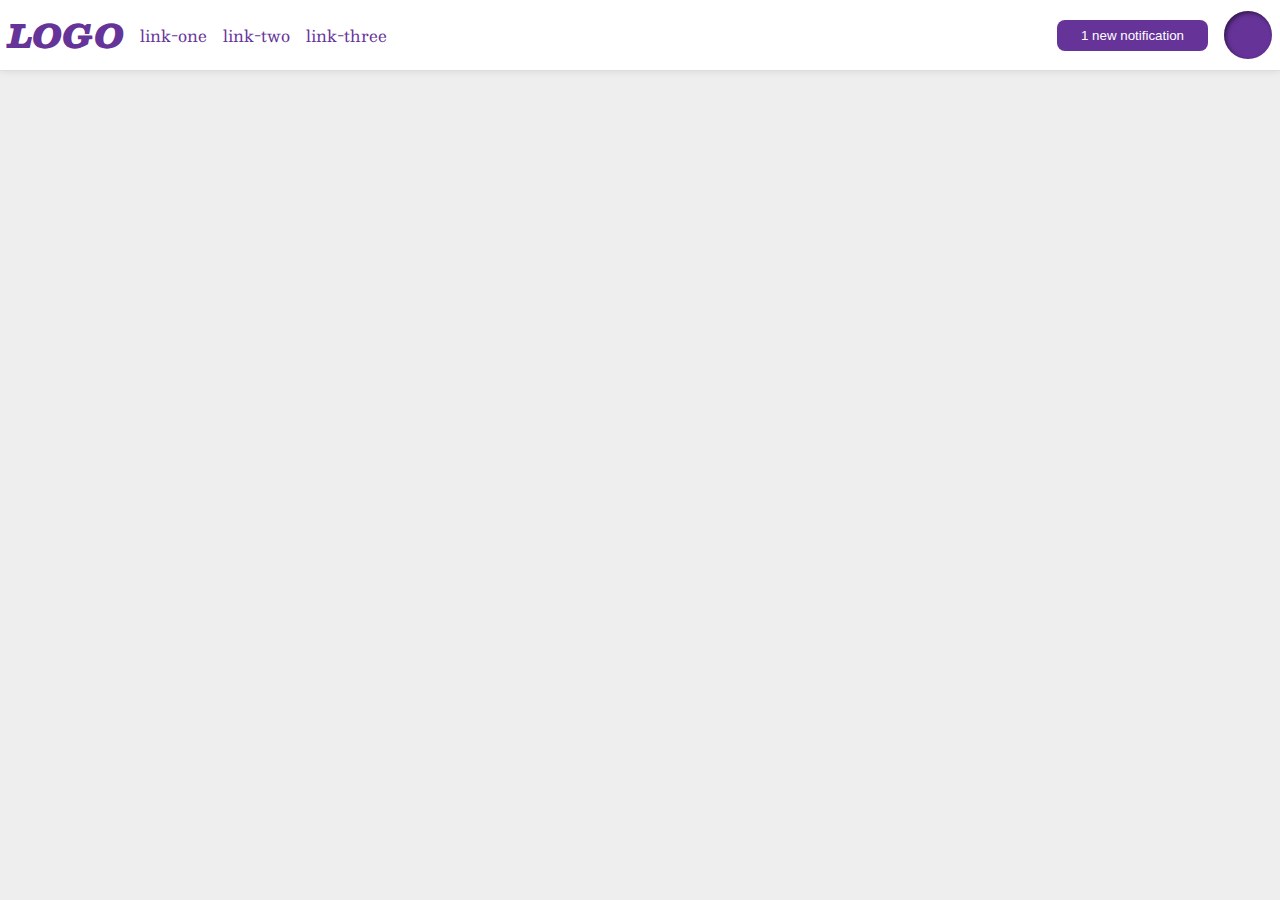
<file: flex/03-flex-header-2/index.html>
<!DOCTYPE html>
<html lang="en">
  <head>
    <meta charset="UTF-8">
    <meta http-equiv="X-UA-Compatible" content="IE=edge">
    <meta name="viewport" content="width=device-width, initial-scale=1.0">
    <title>Flex Header 2</title>
    <link rel="stylesheet" href="style.css">
  </head>
  <body>
    <div class="header">
      <div class="left-links">
      <div class="logo">
        LOGO
      </div>
      <ul class="links">
        <li><a href="https://google.com">link-one</a></li>
        <li><a href="https://google.com">link-two</a></li>
        <li><a href="https://google.com">link-three</a></li>
      </ul>
      </div>
      <div class="right-links">
      <button class="notifications">
        1 new notification
      </button>
      <div class="profile-image"></div>
      </div>
    </div>
  </body>
</html>
</file>
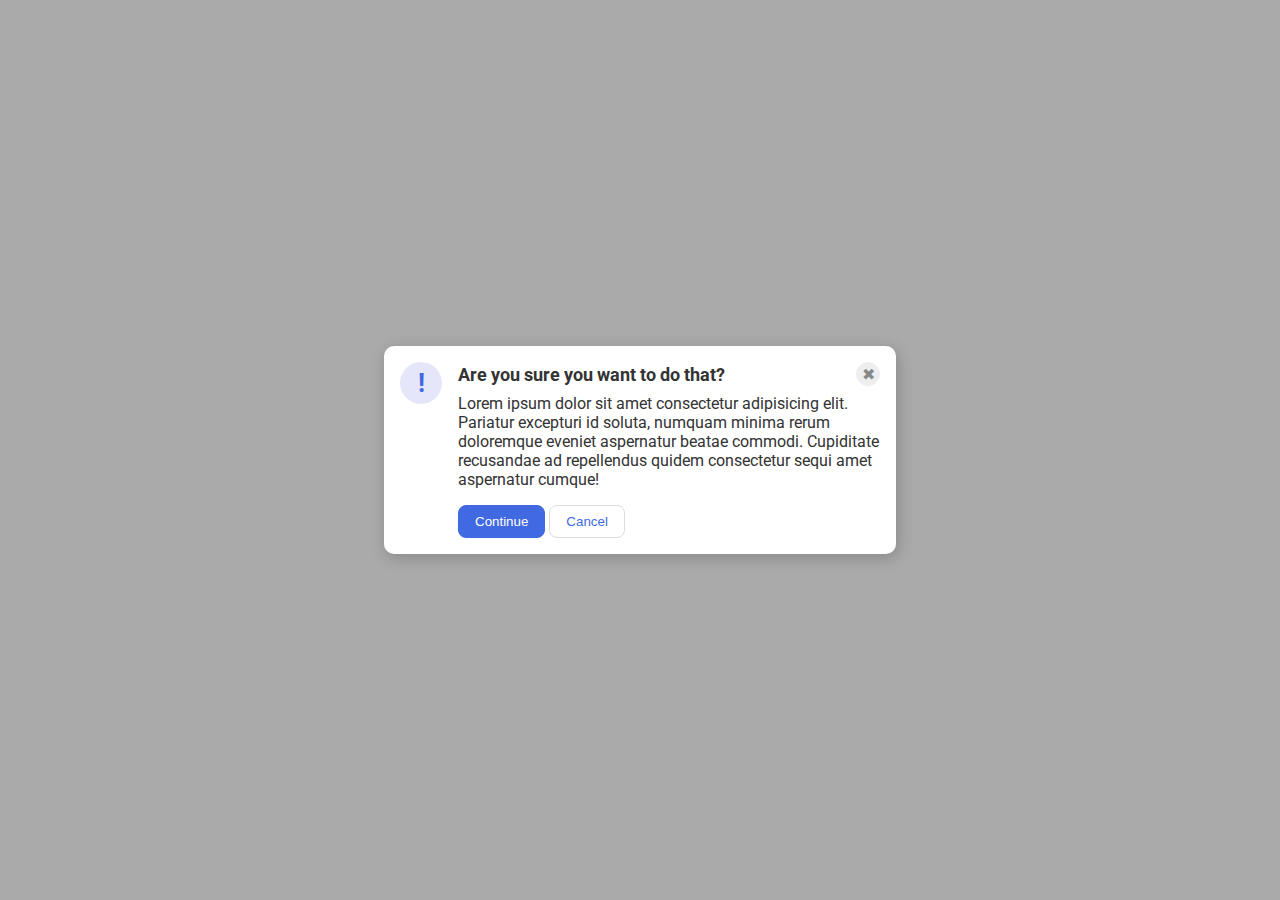
<file: flex/05-flex-modal/index.html>
<!DOCTYPE html>
<html lang="en">
  <head>
    <meta charset="UTF-8">
    <meta http-equiv="X-UA-Compatible" content="IE=edge">
    <meta name="viewport" content="width=device-width, initial-scale=1.0">
    <link rel="stylesheet" href="style.css">
    <title>Modal</title>
  </head>
  <body>
    <div class="modal">
      <div class="icon">!</div>
      <div class="container">
      <div class="header">Are you sure you want to do that?
      <button class="close-button">✖</button>
      </div>
      <div class="text">Lorem ipsum dolor sit amet consectetur adipisicing elit. Pariatur excepturi id soluta, numquam minima rerum doloremque eveniet aspernatur beatae commodi. Cupiditate recusandae ad repellendus quidem consectetur sequi amet aspernatur cumque!</div>
      <button class="continue">Continue</button>
      <button class="cancel">Cancel</button>
      </div>
    </div>
  </body>
</html>
</file>
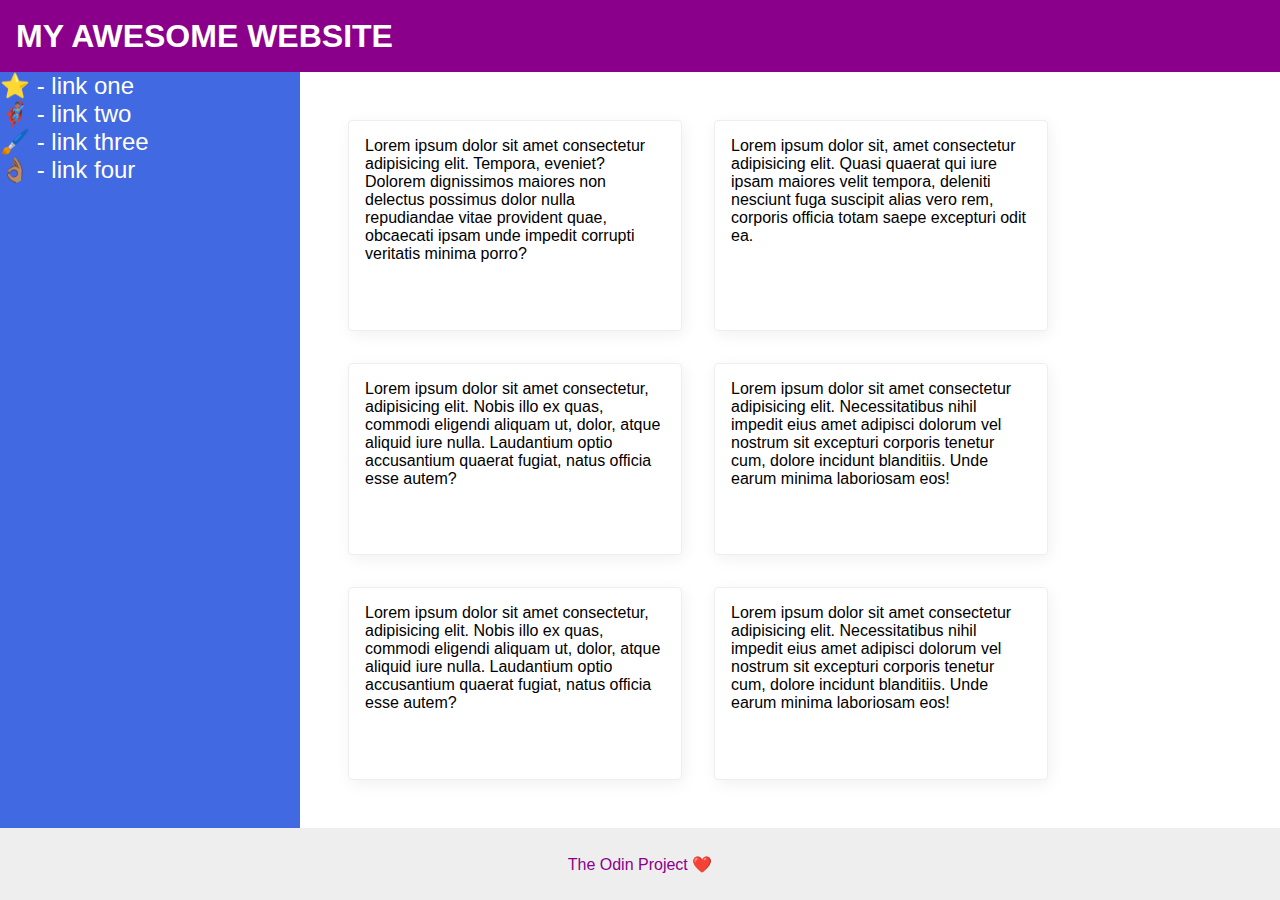
<file: flex/07-flex-layout-2/index.html>
<!DOCTYPE html>
<html lang="en">
  <head>
    <meta charset="UTF-8">
    <meta http-equiv="X-UA-Compatible" content="IE=edge">
    <meta name="viewport" content="width=device-width, initial-scale=1.0">
    <title>The Holy Grail</title>
    <link rel="stylesheet" href="style.css">
  </head>
  <body>
    <div class="header">
      MY AWESOME WEBSITE
    </div>
    <div class="container">
    <div class="sidebar">
      <ul>
        <li><a href="#">⭐ - link one</a></li>
        <li><a href="#">🦸🏽‍♂️ - link two</a></li>
        <li><a href="#">🖌️ - link three</a></li>
        <li><a href="#">👌🏽 - link four</a></li>
      </ul>
    </div>
    <div class="cards">
    <div class="card">Lorem ipsum dolor sit amet consectetur adipisicing elit. Tempora, eveniet? Dolorem dignissimos maiores non delectus possimus dolor nulla repudiandae vitae provident quae, obcaecati ipsam unde impedit corrupti veritatis minima porro?</div>
    <div class="card">Lorem ipsum dolor sit, amet consectetur adipisicing elit. Quasi quaerat qui iure ipsam maiores velit tempora, deleniti nesciunt fuga suscipit alias vero rem, corporis officia totam saepe excepturi odit ea.</div>
    <div class="card">Lorem ipsum dolor sit amet consectetur, adipisicing elit. Nobis illo ex quas, commodi eligendi aliquam ut, dolor, atque aliquid iure nulla. Laudantium optio accusantium quaerat fugiat, natus officia esse autem?</div>
    <div class="card">Lorem ipsum dolor sit amet consectetur adipisicing elit. Necessitatibus nihil impedit eius amet adipisci dolorum vel nostrum sit excepturi corporis tenetur cum, dolore incidunt blanditiis. Unde earum minima laboriosam eos!</div>
    <div class="card">Lorem ipsum dolor sit amet consectetur, adipisicing elit. Nobis illo ex quas, commodi eligendi aliquam ut, dolor, atque aliquid iure nulla. Laudantium optio accusantium quaerat fugiat, natus officia esse autem?</div>
    <div class="card">Lorem ipsum dolor sit amet consectetur adipisicing elit. Necessitatibus nihil impedit eius amet adipisci dolorum vel nostrum sit excepturi corporis tenetur cum, dolore incidunt blanditiis. Unde earum minima laboriosam eos!</div>
    </div>
    </div>
    <div class="footer">
      The Odin Project ❤️
    </div>
  </body>
</html>
</file>
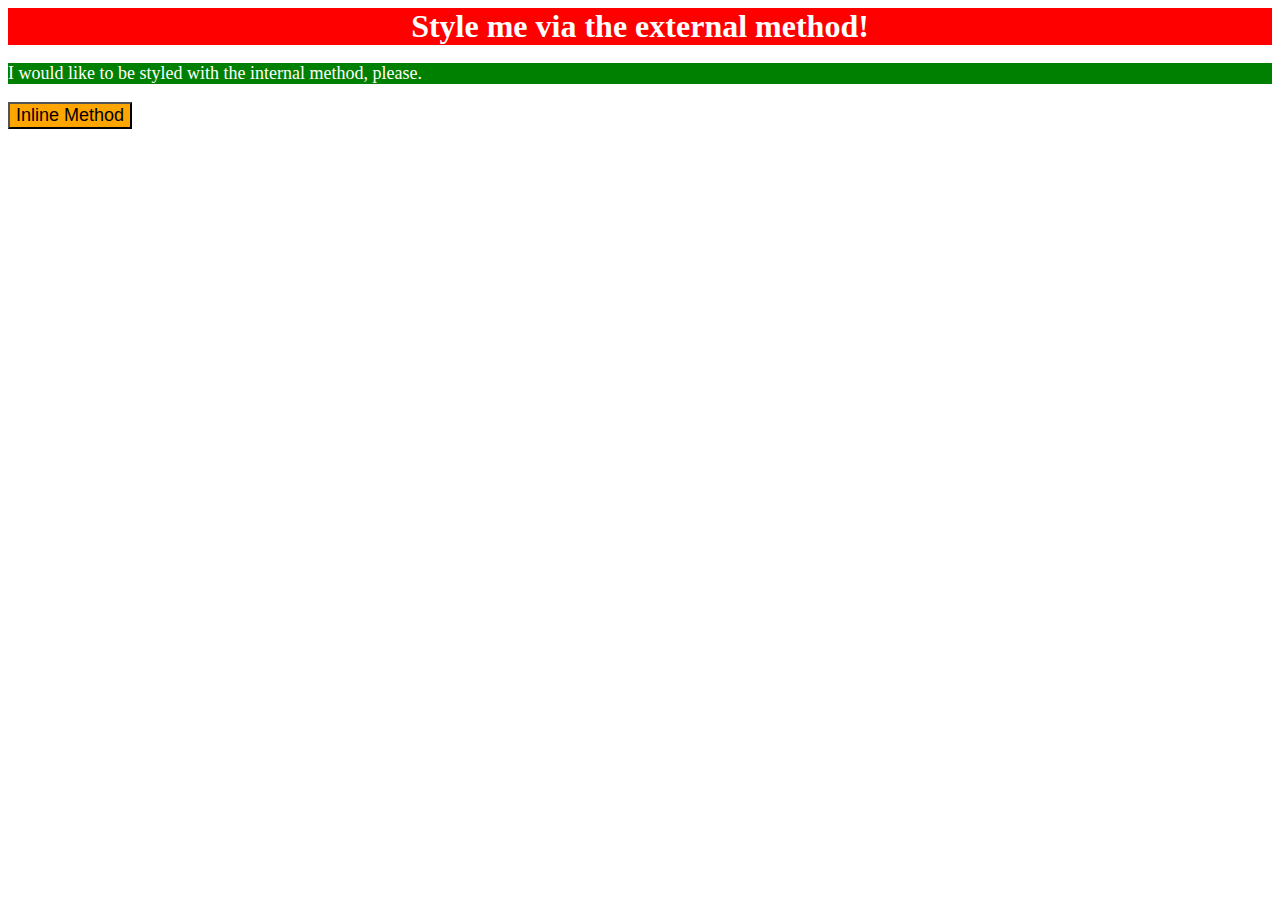
<file: foundations/01-css-methods/index.html>
<!DOCTYPE html>
<html lang="en">
  <head>
    <meta charset="UTF-8">
    <meta http-equiv="X-UA-Compatible" content="IE=edge">
    <meta name="viewport" content="width=device-width, initial-scale=1.0">
    <link rel="stylesheet" href="styles.css">
    <title>Methods for Adding CSS</title>
    <style>
      p {
        background-color: green;
        color: white;
        font-size: 18px;
      }
    </style>
  </head>
  <body>
    <div>Style me via the external method!</div>
    <p>I would like to be styled with the internal method, please.</p>
    <button style="background-color: orange; font-size: 18px;">Inline Method</button>
  </body>
</html>
</file>
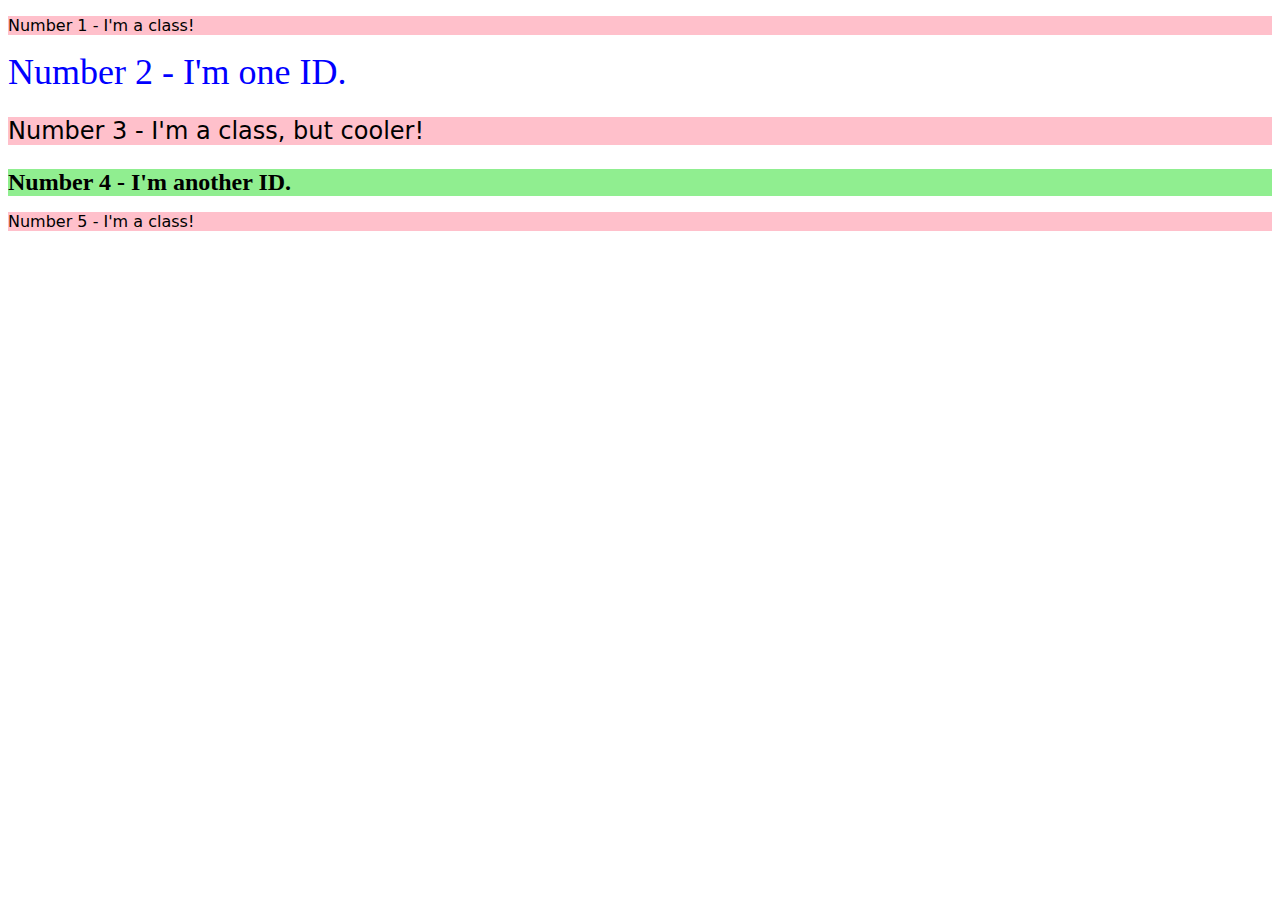
<file: foundations/02-class-id-selectors/index.html>
<!DOCTYPE html>
<html lang="en">
  <head>
    <meta charset="UTF-8">
    <meta http-equiv="X-UA-Compatible" content="IE=edge">
    <meta name="viewport" content="width=device-width, initial-scale=1.0">
    <title>Class and ID Selectors</title>
    <link rel="stylesheet" href="style.css">
  </head>
  <body>
    <p class="odd">Number 1 - I'm a class!</p>
    <div id="two">Number 2 - I'm one ID.</div>
    <p class="odd third">Number 3 - I'm a class, but cooler!</p>
    <div id="four">Number 4 - I'm another ID.</div>
    <p class="odd">Number 5 - I'm a class!</p>
  </body>
</html>
</file>
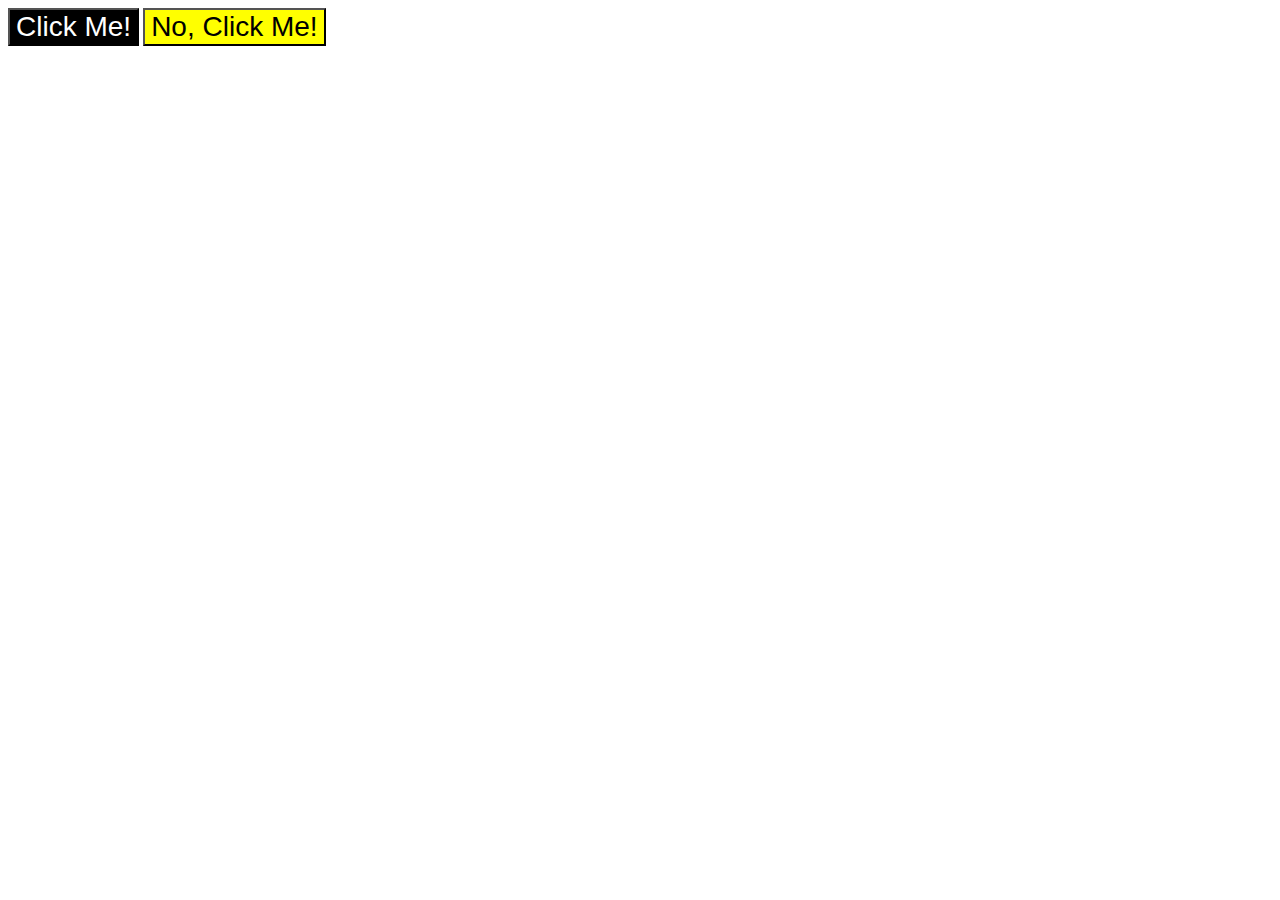
<file: foundations/03-grouping-selectors/index.html>
<!DOCTYPE html>
<html lang="en">
  <head>
    <meta charset="UTF-8">
    <meta http-equiv="X-UA-Compatible" content="IE=edge">
    <meta name="viewport" content="width=device-width, initial-scale=1.0">
    <title>Grouping Selectors</title>
    <link rel="stylesheet" href="style.css">
  </head>
  <body>
    <button class="black-bg click">Click Me!</button>
    <button class="yellow-bg click">No, Click Me!</button>
  </body>
</html>
</file>
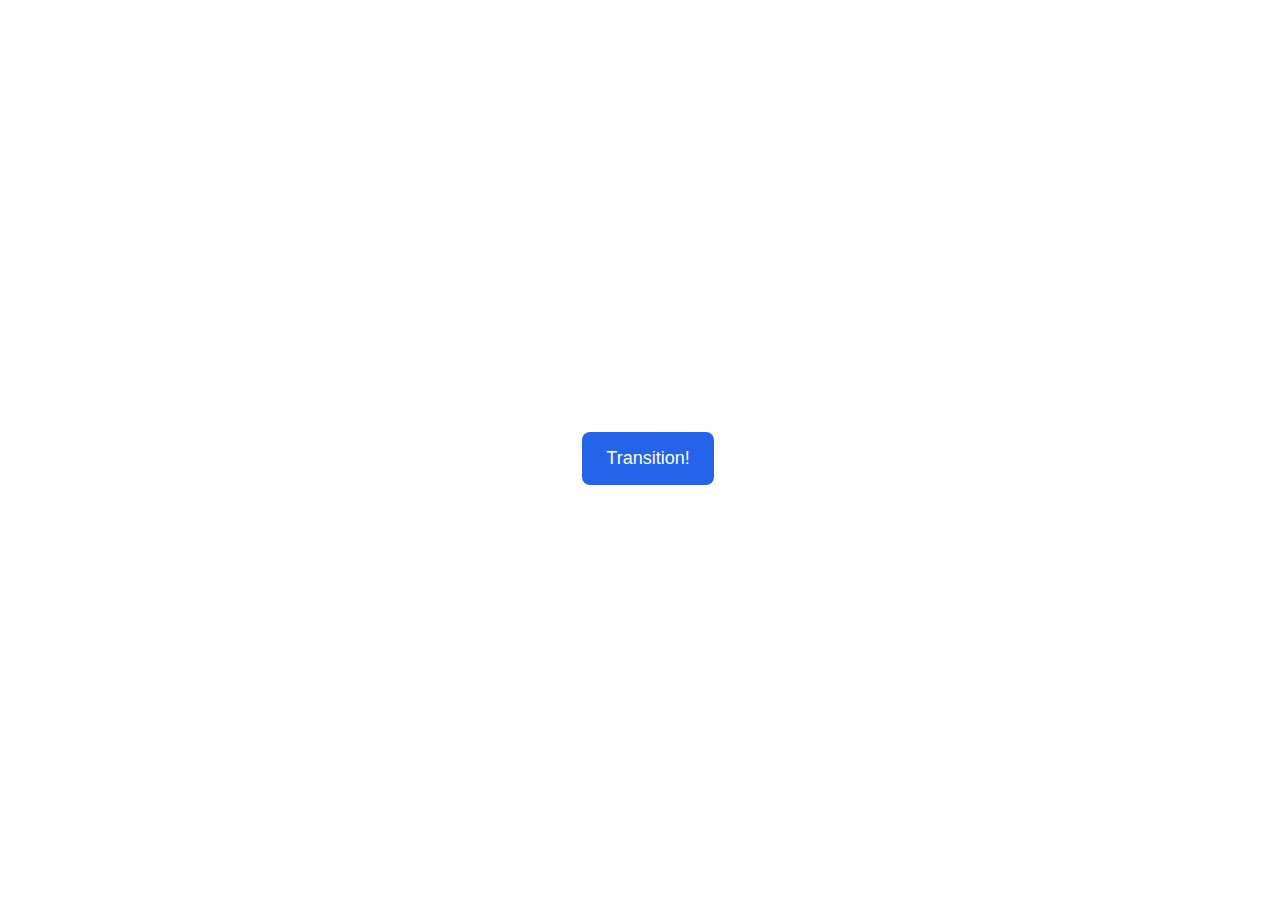
<file: advanced-html-css/animation/01-button-hover/index.html>
<!DOCTYPE html>
<html lang="en">
  <head>
    <meta charset="UTF-8" />
    <meta http-equiv="X-UA-Compatible" content="IE=edge" />
    <meta name="viewport" content="width=device-width, initial-scale=1.0" />
    <title>Button Hover</title>
    <link rel="stylesheet" href="style.css" />
  </head>
  <body>
    <div id="transition-container">
      <button>Transition!</button>
    </div>
  </body>
</html>
</file>
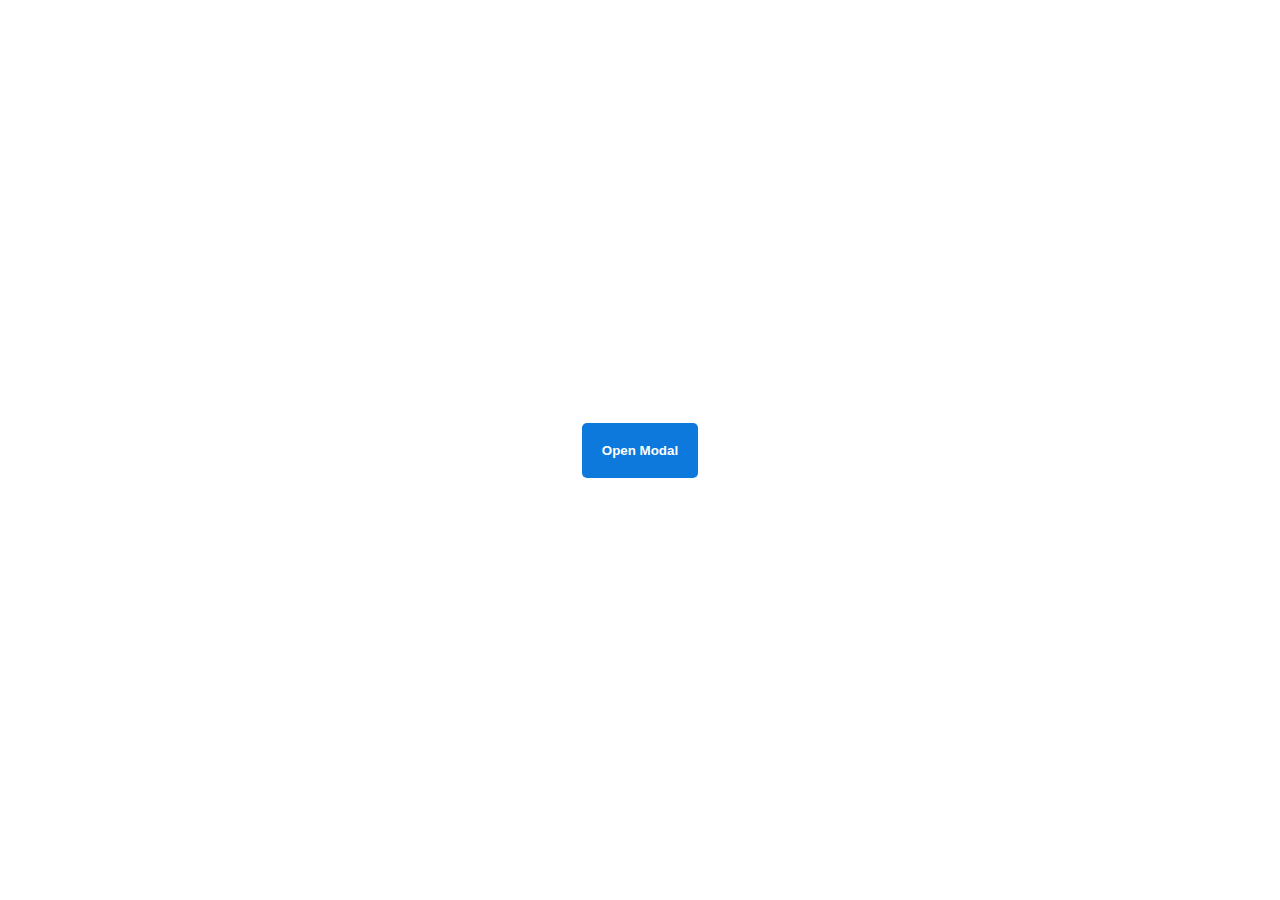
<file: advanced-html-css/animation/02-pop-up/index.html>
<!DOCTYPE html>
<html lang="en">
  <head>
    <meta charset="UTF-8" />
    <meta http-equiv="X-UA-Compatible" content="IE=edge" />
    <meta name="viewport" content="width=device-width, initial-scale=1.0" />
    <title>Popup</title>
    <link rel="stylesheet" href="style.css" />
  </head>
  <body>
    <div class="backdrop"></div>
    <div class="popup-modal">
      <h1>Look at me!</h1>
      <p>I'm a pop up dialog!</p>
      <button id="close-modal">Close Modal</button>
    </div>
    <div class="button-container">
      <button id="trigger-modal">Open Modal</button>
    </div>
    <script src="script.js"></script>
  </body>
</html>
</file>
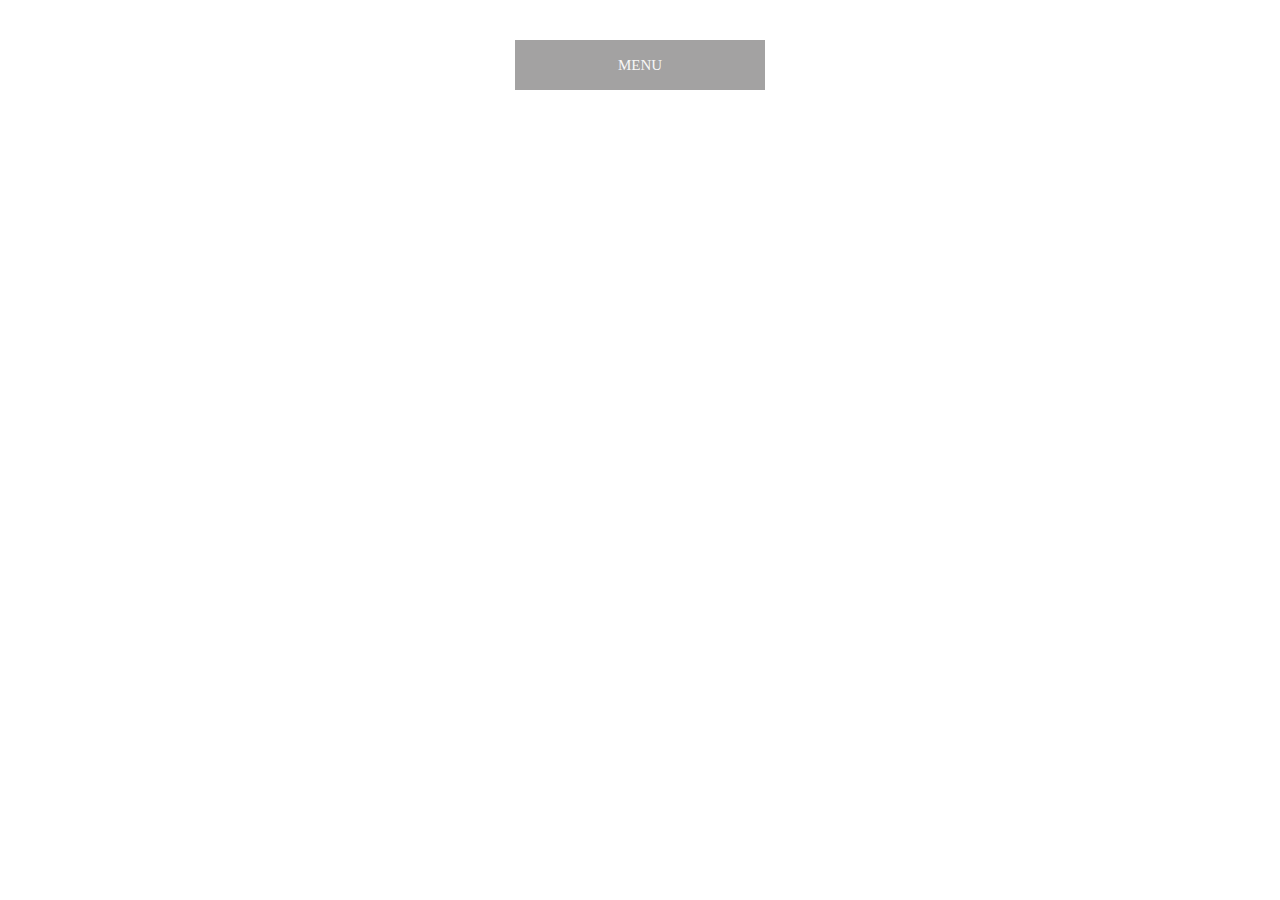
<file: advanced-html-css/animation/03-dropdown-menu/index.html>
<!DOCTYPE html>
<html lang="en">
  <head>
    <meta charset="UTF-8" />
    <meta http-equiv="X-UA-Compatible" content="IE=edge" />
    <meta name="viewport" content="width=device-width, initial-scale=1.0" />
    <title>Dropdown Menu</title>
    <link rel="stylesheet" href="style.css" />
  </head>
  <body>
    <div class="dropdown-container">
        <div class="menu-title">MENU</div>
        <ul class="dropdown-menu">
            <li>ITEM 1</li>
            <li>ITEM 2</li>
            <li>ITEM 3</li>
            <li>ITEM 4</li>
            <li>ITEM 5</li>
        </ul>
    </div>
    <script src="script.js"></script>
  </body>
</html>
</file>
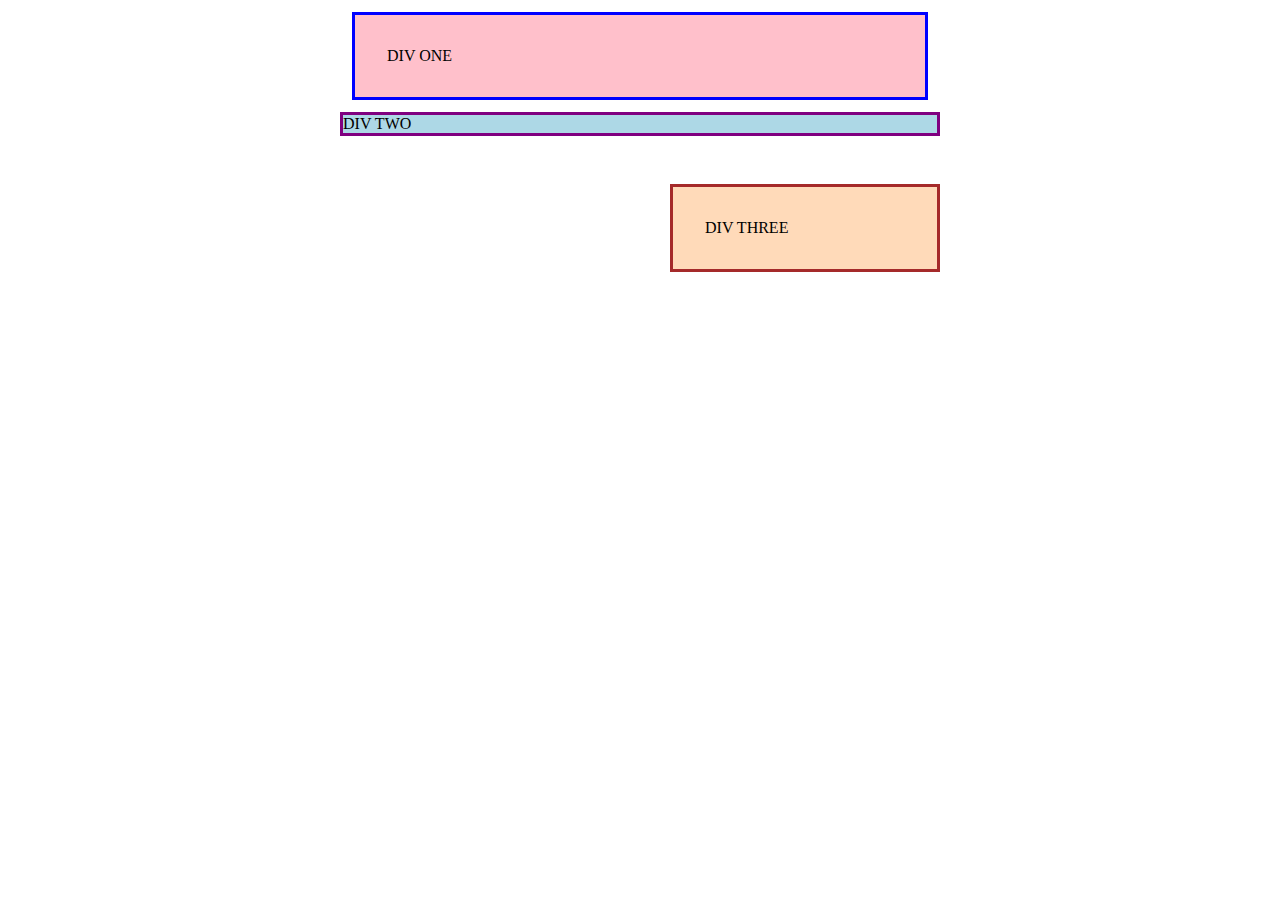
<file: foundations/block-and-inline/01-margin-and-padding-1/index.html>
<!DOCTYPE html>
<html lang="en">
  <head>
    <meta charset="UTF-8">
    <meta http-equiv="X-UA-Compatible" content="IE=edge">
    <meta name="viewport" content="width=device-width, initial-scale=1.0">
    <title>Margin and Padding exercise</title>
    <link rel="stylesheet" href="style.css">
  </head>
  <body>
    <div class="one">
      DIV ONE
    </div>
    <div class="two">
      DIV TWO
    </div>
    <div class="three">
      DIV THREE
    </div>
  </body>
</html>
</file>
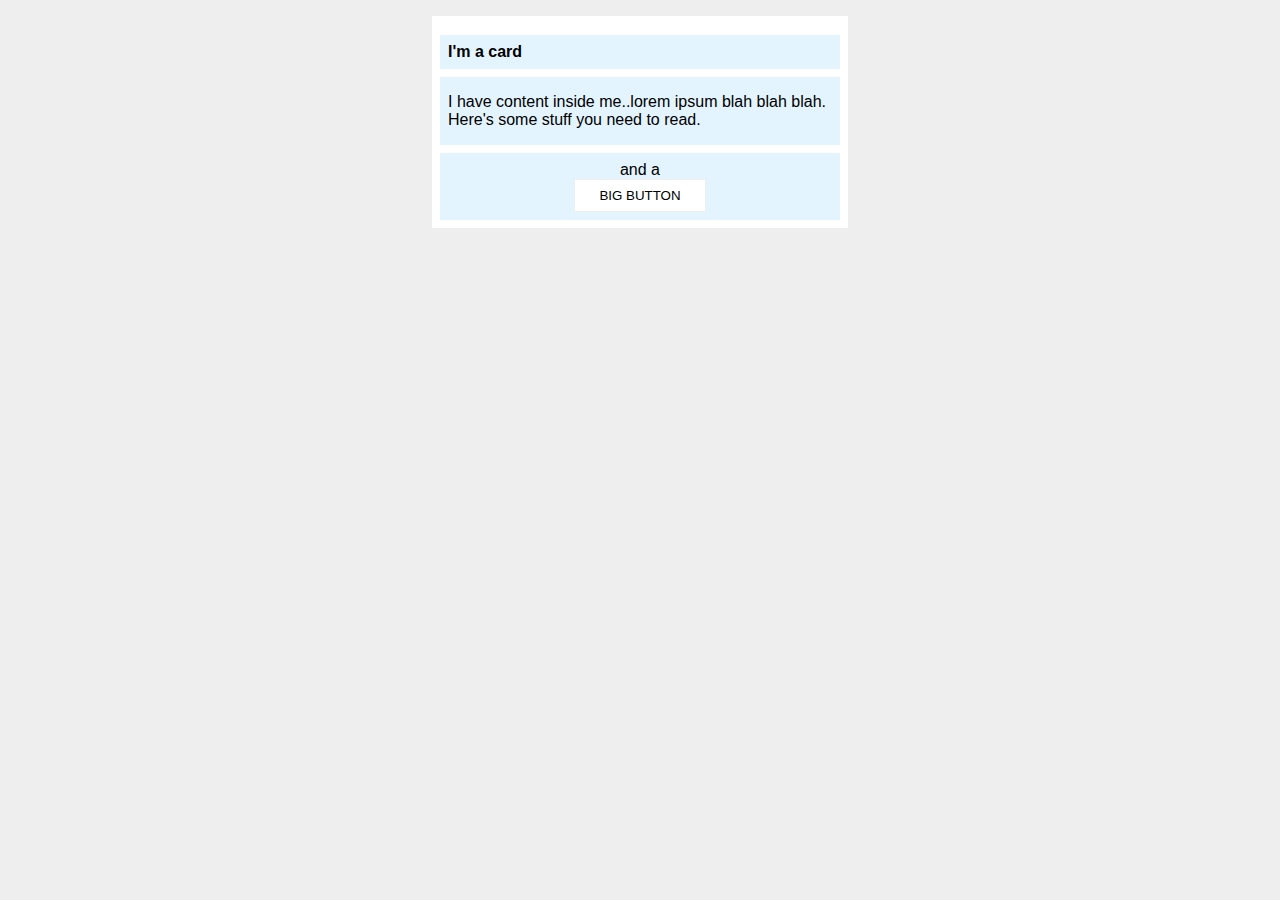
<file: foundations/block-and-inline/02-margin-and-padding-2/index.html>
<!DOCTYPE html>
<html lang="en">
  <head>
    <meta charset="UTF-8">
    <meta http-equiv="X-UA-Compatible" content="IE=edge">
    <meta name="viewport" content="width=device-width, initial-scale=1.0">
    <title>Margin and Padding exercise 2</title>
    <link rel="stylesheet" href="style.css">
  </head>
  <body>
    <div class="card">
      <h1 class="title">I'm a card</h1>
      <div class="content">I have content inside me..lorem ipsum blah blah blah. Here's some stuff you need to read.</div>
      <div class="button-container">and a <button>BIG BUTTON</button></div>
    </div>
  </body>
</html>
</file>
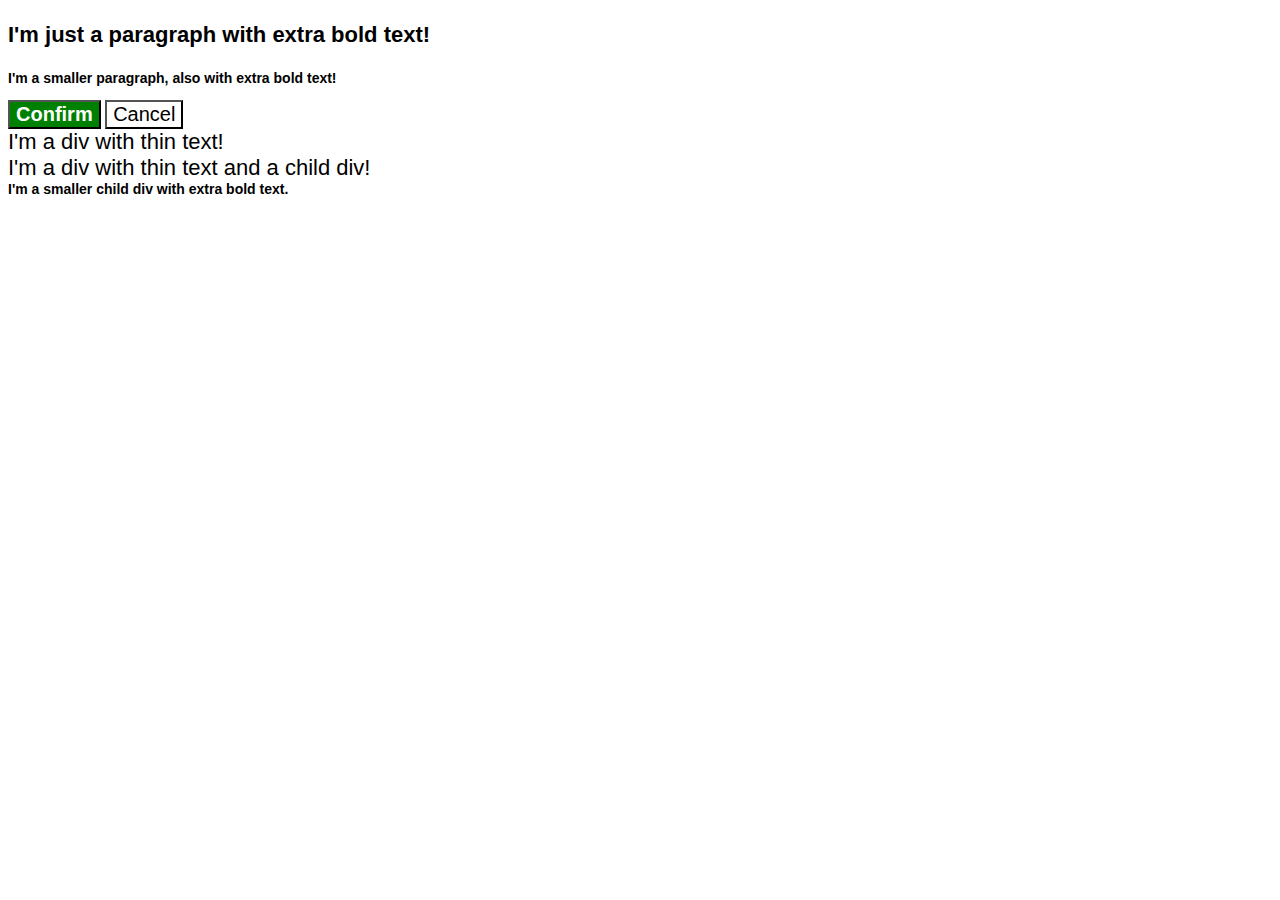
<file: foundations/cascade/01-cascade-fix/index.html>
<!DOCTYPE html>
<html lang="en">
  <head>
    <meta charset="UTF-8">
    <meta http-equiv="X-UA-Compatible" content="IE=edge">
    <meta name="viewport" content="width=device-width, initial-scale=1.0">
    <title>Fix the Cascade</title>
    <link rel="stylesheet" href="style.css">
  </head>
  <body>
    <p class="para">I'm just a paragraph with extra bold text!</p>
    <p class="para small-para">I'm a smaller paragraph, also with extra bold text!</p>

    <button id="confirm-button" class="button confirm">Confirm</button>
    <button id="cancel-button" class="button cancel">Cancel</button>

    <div class="text">I'm a div with thin text!</div>
    <div class="text">I'm a div with thin text and a child div!
      <div class="text child">I'm a smaller child div with extra bold text.</div>
    </div>
  </body>
</html>
</file>
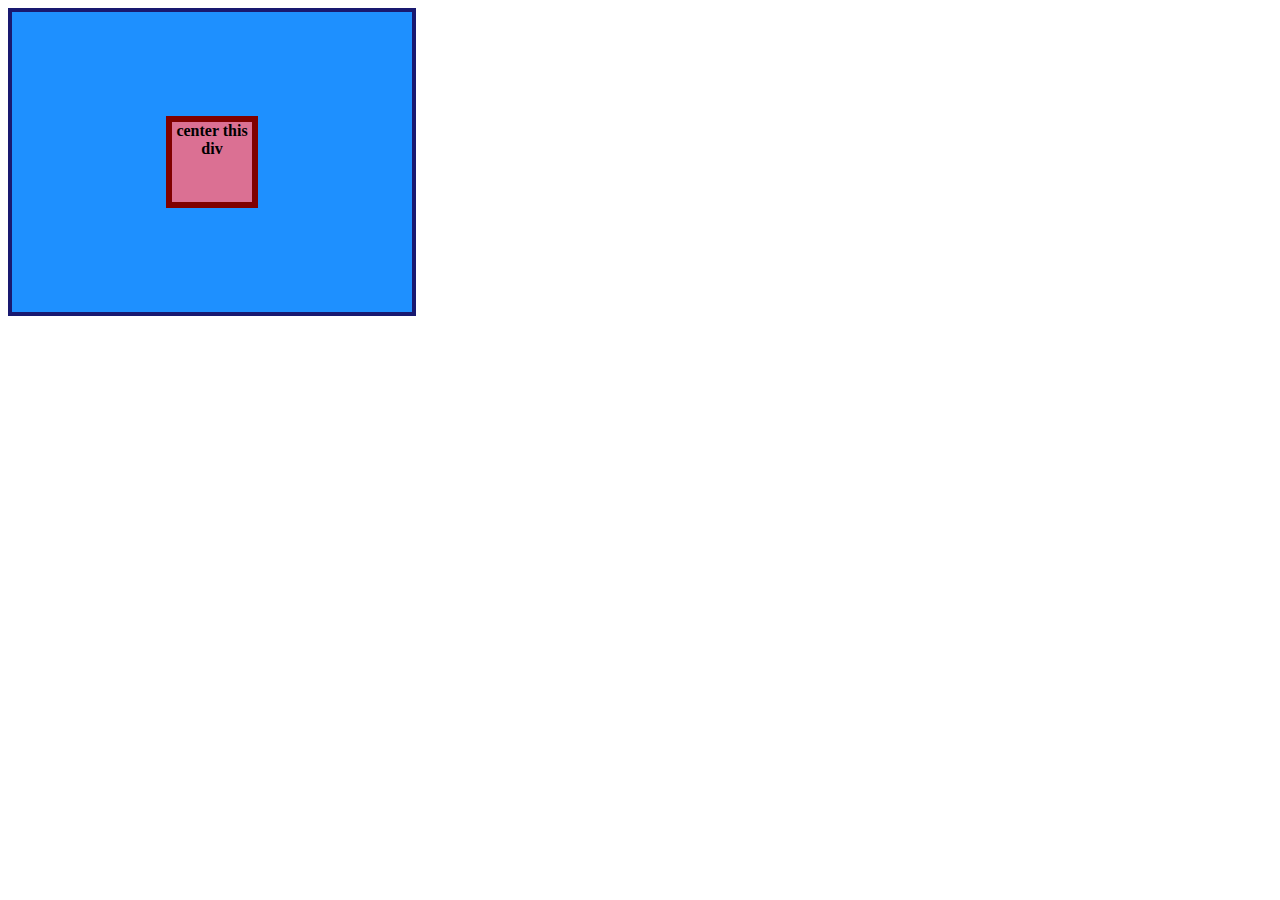
<file: foundations/flex/01-flex-center/index.html>
<!DOCTYPE html>
<html lang="en">
  <head>
    <meta charset="UTF-8">
    <meta http-equiv="X-UA-Compatible" content="IE=edge">
    <meta name="viewport" content="width=device-width, initial-scale=1.0">
    <title>CENTER THIS DIV</title>
    <link rel="stylesheet" href="style.css">
  </head>
  <body>
    <div class="container">
      <div class="box">center this div</div>
    </div>
  </body>
</html>
</file>
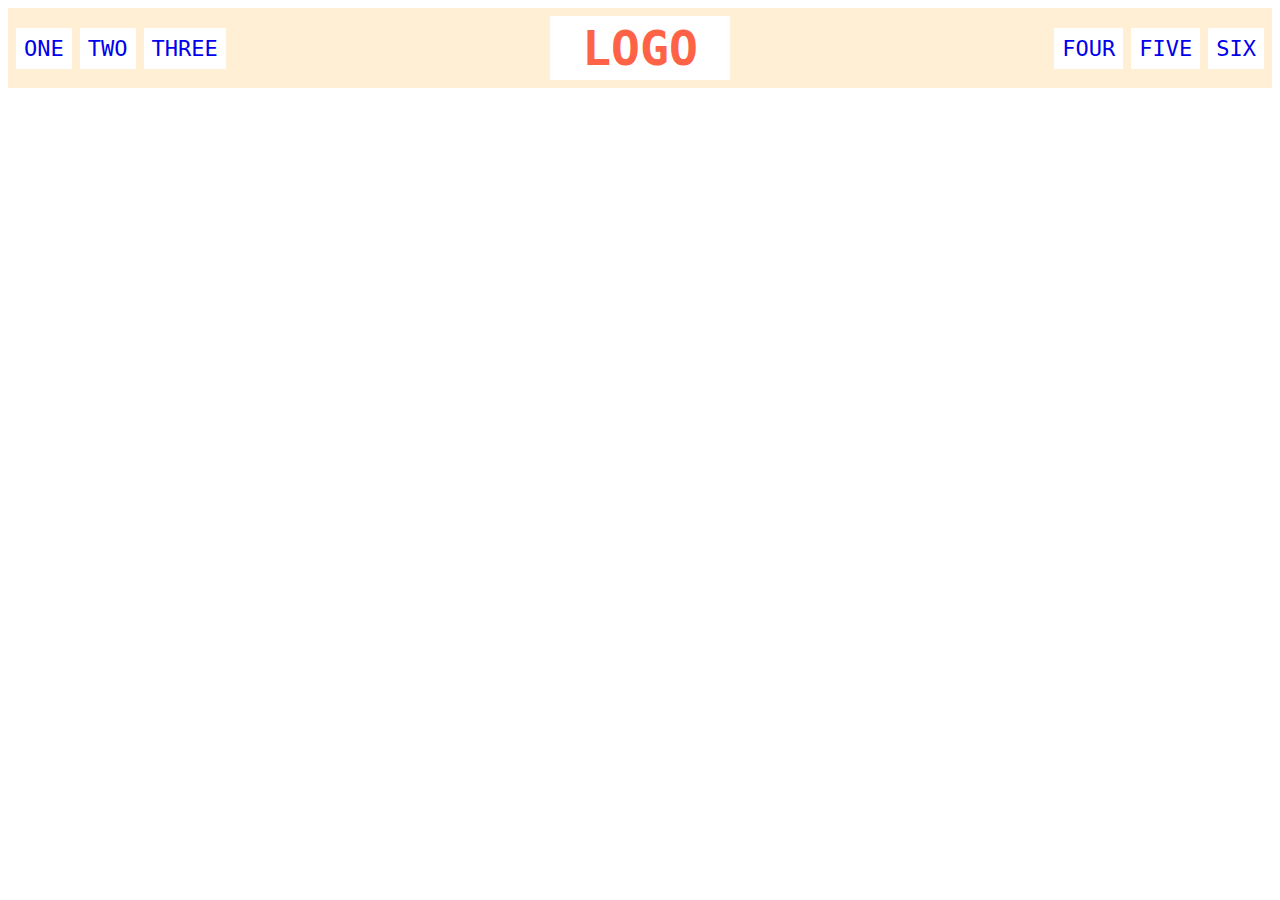
<file: foundations/flex/02-flex-header/index.html>
<!DOCTYPE html>
<html lang="en">
  <head>
    <meta charset="UTF-8">
    <meta http-equiv="X-UA-Compatible" content="IE=edge">
    <meta name="viewport" content="width=device-width, initial-scale=1.0">
    <title>Flex Header</title>
    <link rel="stylesheet" href="style.css">
  </head>
  <body>
    <div class="header">
      <div class="left-links">
        <ul>
          <li><a href="#">ONE</a></li>
          <li><a href="#">TWO</a></li>
          <li><a href="#">THREE</a></li>
        </ul>
      </div>
      <div class="logo">LOGO</div>
      <div class="right-links">
        <ul>
          <li><a href="#">FOUR</a></li>
          <li><a href="#">FIVE</a></li>
          <li><a href="#">SIX</a></li>
        </ul>
      </div>
    </div>
  </body>
</html>
</file>
<file: flex/03-flex-header-2/style.css>
/* this is some magical font-importing.  
you'll learn about it later. */
@import url('https://fonts.googleapis.com/css2?family=Besley:ital,wght@0,400;1,900&display=swap');

body {
  margin: 0;
  background: #eee;
  font-family: Besley, serif;
}

.header {
  background: white;
  border-bottom: 1px solid #ddd;
  box-shadow: 0 0 8px rgba(0,0,0,.1);
  display: flex;
  justify-content: space-between;
  padding: 8px;
}

.left-links, .right-links {
  display: flex;
  align-items: center;
  gap: 16px;
}

.profile-image {
  background: rebeccapurple;
  box-shadow: inset 2px 2px 4px rgba(0,0,0,.5);
  border-radius: 50%;
  width: 48px;
  height: 48px;
}

.logo {
  color: rebeccapurple;
  font-size: 32px;
  font-weight: 900;
  font-style: italic;
}

button {
  border: none;
  border-radius: 8px;
  background: rebeccapurple;
  color: white;
  padding: 8px 24px;
}

a {
  /* this removes the line under our links */
  text-decoration: none;
  color: rebeccapurple;
}

ul {
  list-style-type: none;
  display: flex;
  margin: 0;
  padding: 0;
  gap: 16px;
}
</file>
<file: flex/05-flex-modal/style.css>
@import url('https://fonts.googleapis.com/css2?family=Roboto:wght@400;700&display=swap');

html, body {
  height: 100%;
}

body {
  font-family: Roboto, sans-serif;
  margin: 0;
  background: #aaa;
  color: #333;
  /* I'll give you this one for free lol */
  display: flex;
  align-items: center;
  justify-content: center;
}

.modal {
  background: white;
  width: 480px;
  border-radius: 10px;
  box-shadow: 2px 4px 16px rgba(0,0,0,.2);
  display: flex;
  gap: 16px;
  padding: 16px;
}

.header {
  display: flex;
  align-items: center;
  justify-content: space-between;
  font-size: 18px;
  font-weight: 700;
  margin-bottom: 8px;
}

.text {
  margin-bottom: 16px;
}

.icon {
  color: royalblue;
  font-size: 26px;
  font-weight: 700;
  background: lavender;
  width: 42px;
  height: 42px;
  border-radius: 50%;
  display: flex;
  align-items: center;
  justify-content: center;
  flex-shrink: 0;
}

.close-button {
  background: #eee;
  border-radius: 50%;
  color: #888;
  font-weight: 400;
  font-size: 16px;
  height: 24px;
  width: 24px;
  display: flex;
  align-items: center;
  justify-content: center;
  border: 1px solid #eee;
  padding: 0;
}

button {
  cursor: pointer;
  padding: 8px 16px;
  border-radius: 8px;
}

button.continue {
  background: royalblue;
  border: 1px solid royalblue;
  color: white;
}

button.cancel {
  background: white;
  border: 1px solid #ddd;
  color: royalblue;
}
</file>
<file: flex/07-flex-layout-2/style.css>
body {
  font-family: -apple-system, BlinkMacSystemFont, 'Segoe UI', Roboto, Oxygen, Ubuntu, Cantarell, 'Open Sans', 'Helvetica Neue', sans-serif;
  margin: 0;
  min-height: 100vh;
  display: flex;
  flex-direction: column;
}

.container {
  display: flex;
  flex: 1;
}

.cards {
  display: flex;
  flex-wrap: wrap;
  padding: 48px;
  gap: 32px;
}

.header {
  height: 72px;
  background: darkmagenta;
  color: white;
  display: flex;
  align-items: center;
  padding: 0 16px;
  font-size: 32px;
  font-weight: 900;
}

.footer {
  height: 72px;
  background: #eee;
  color: darkmagenta;
  display: flex;
  align-items: center;
  justify-content: center;
}

.sidebar {
  width: 300px;
  background: royalblue;
  box-sizing: border-box;
  flex-shrink: 0;
  padding-right: 16px;
}

.card {
  border: 1px solid #eee;
  box-shadow: 2px 4px 16px rgba(0,0,0,.06);
  border-radius: 4px;
  padding: 16px;
  width: 300px;
}

ul {
  list-style-type: none;
  margin: 0;
  padding: 0;
}

a {
  text-decoration: none;
  color: white;
  font-size: 24px;
}
</file>
<file: foundations/01-css-methods/styles.css>
div {
    background-color: red;
    text-align: center;
    color: white;
    font-size: 32px;
    font-weight: bold;
}
</file>
<file: foundations/02-class-id-selectors/style.css>
.odd {
    background-color: pink;
    font-family: 'Verdana', 'DejaVu Sans', sans-serif;
}

#two {
    color: blue;
    font-size: 36px;
}

.third {
    font-size: 24px;
}

#four {
    background-color: lightgreen;
    font-size: 24px;
    font-weight: bold;
}
</file>
<file: foundations/03-grouping-selectors/style.css>
.click {
    font-size: 28px;
    font-family: Helvetica, "Times New Roman", sans-serif;
}

.black-bg {
    background-color: black;
    color: white;
}

.yellow-bg {
    background-color: yellow;
}
</file>
<file: advanced-html-css/animation/01-button-hover/style.css>
#transition-container {
  width: 100vw;
  height: 100vh;
  display: flex;
  flex-direction: column;
  justify-content: center;
  align-items: center;
  font-family: Arial, sans-serif;
}

button {
  border-radius: 8px;
  border: none;
  background-color: #2563eb;
  color: white;
  font-size: 18px;
  padding: 16px 24px;
  text-align: center;
}
</file>
<file: advanced-html-css/animation/02-pop-up/style.css>
* {
  padding: 0;
  margin: 0;
}

body {
  overflow: hidden;
}

.button-container {
  width: 100vw;
  height: 100vh;
  background-color: #ffffff;
  opacity: 100%;
  display: flex;
  align-items: center;
  justify-content: center;
}

button {
  padding: 20px;
  color: #ffffff;
  background-color: #0e79dd;
  border: none;
  border-radius: 5px;
  font-weight: 600;
}

.popup-modal {
  padding: 32px 64px;
  background-color: white;
  border: 1px solid black;
  border-radius: 10px;
  position: fixed;
  top: 50%;
  left: 50%;
  transform-origin: center;
  transform: translate(-50%, -50%);
  pointer-events: none;
  opacity: 0%;
  text-align: center;
}

.popup-modal p {
  margin-bottom: 24px;
}

.backdrop {
  pointer-events: none;
  position: fixed;
  inset: 0;
  background: #000;
  opacity: 0%;
}

.popup-modal.show {
  opacity: 100%;
  pointer-events: all;
}

.backdrop.show {
  opacity: 30%;
}
</file>
<file: advanced-html-css/animation/03-dropdown-menu/style.css>
.dropdown-container {
  max-width: 250px;
  margin: 40px auto;
  text-align: center;
  line-height: 50px;
  font-size: 15px;
  color: rgb(247, 247, 247);
  cursor: pointer;
}

.menu-title {
  background-color: rgb(163, 162, 162);
}

.dropdown-menu {
  list-style: none;
  padding: 0;
  margin: 0;
  background-color: rgb(99, 97, 97);

  display: none;
}

ul.dropdown-menu li:hover {
  background: rgb(47, 46, 46);
}

.visible {
  display: block;
}
</file>
<file: foundations/block-and-inline/01-margin-and-padding-1/style.css>
body {
  max-width: 600px;
  margin: 0 auto;
}

.one {
  background: pink;
  border: 3px solid blue;
  /* CHANGE ME */
  padding: 32px;
  margin: 12px;
}

.two {
  background: lightblue;
  border: 3px solid purple;
  /* CHANGE ME */
  margin-bottom: 48px;
}

.three {
  background: peachpuff;
  border: 3px solid brown;
  width: 200px;
  /* CHANGE ME */
  padding: 32px;
  margin-left: auto;
}
</file>
<file: foundations/block-and-inline/02-margin-and-padding-2/style.css>
body {
  background: #eee;
  font-family: sans-serif;
}

.card {
  width: 400px;
  background: #fff;
  margin: 16px auto;
  padding: 8px;
}

.title {
  background: #e3f4ff;
  font-size: 16px;
  margin-bottom: 8px;
  padding: 8px;
}

.content {
  background: #e3f4ff;
  padding: 16px 8px;
  margin-bottom: 8px;
}

.button-container {
  background: #e3f4ff;
  padding: 8px;
  text-align: center;
}

button {
  background: white;
  border: 1px solid #eee;
  display: block;
  margin: auto;
  padding: 8px 24px;
}
</file>
<file: foundations/cascade/01-cascade-fix/style.css>
body {
  font-family: Arial, Helvetica, sans-serif;
}

.para {
  color: hsl(0, 0%, 0%);
  font-weight: 800;
}

.para.small-para {
  font-size: 14px;
  font-weight: 800;
}

.para {
  font-size: 22px;
}

#confirm-button {
  background: green;
  color: white;
  font-weight: bold;
} 

.button {
  background-color: rgb(255, 255, 255);
  color: rgb(0, 0, 0);
  font-size: 20px;
}

.text.child {
  color: rgb(0, 0, 0);
  font-weight: 800;
  font-size: 14px;
}

.text {
  color: rgb(0, 0, 0);
  font-size: 22px;
  font-weight: 100;
}
</file>
<file: foundations/flex/01-flex-center/style.css>
.container {
  background: dodgerblue;
  border: 4px solid midnightblue;
  width: 400px;
  height: 300px;
  display: flex;
  justify-content: center;
  align-items: center;
}

.box {
  background: palevioletred;
  font-weight: bold;
  text-align: center;
  border: 6px solid maroon;
  width: 80px;
  height: 80px;
}
</file>
<file: foundations/flex/02-flex-header/style.css>
.header  {
  font-family: monospace;
  background: papayawhip;
  display: flex;
  align-items: center;
  justify-content: space-between;
  padding: 8px;
}

.logo {
  font-size: 48px;
  font-weight: 900;
  color: tomato;
  background: white;
  padding: 4px 32px;
}

ul {
  /* this removes the dots on the list items*/
  list-style-type: none;
  display: flex;
  margin: 0;
  padding: 0;
  gap: 8px;
}

a {
  font-size: 22px;
  background: white;
  padding: 8px;
  /* this removes the line under the links */
  text-decoration: none;
}
</file>
